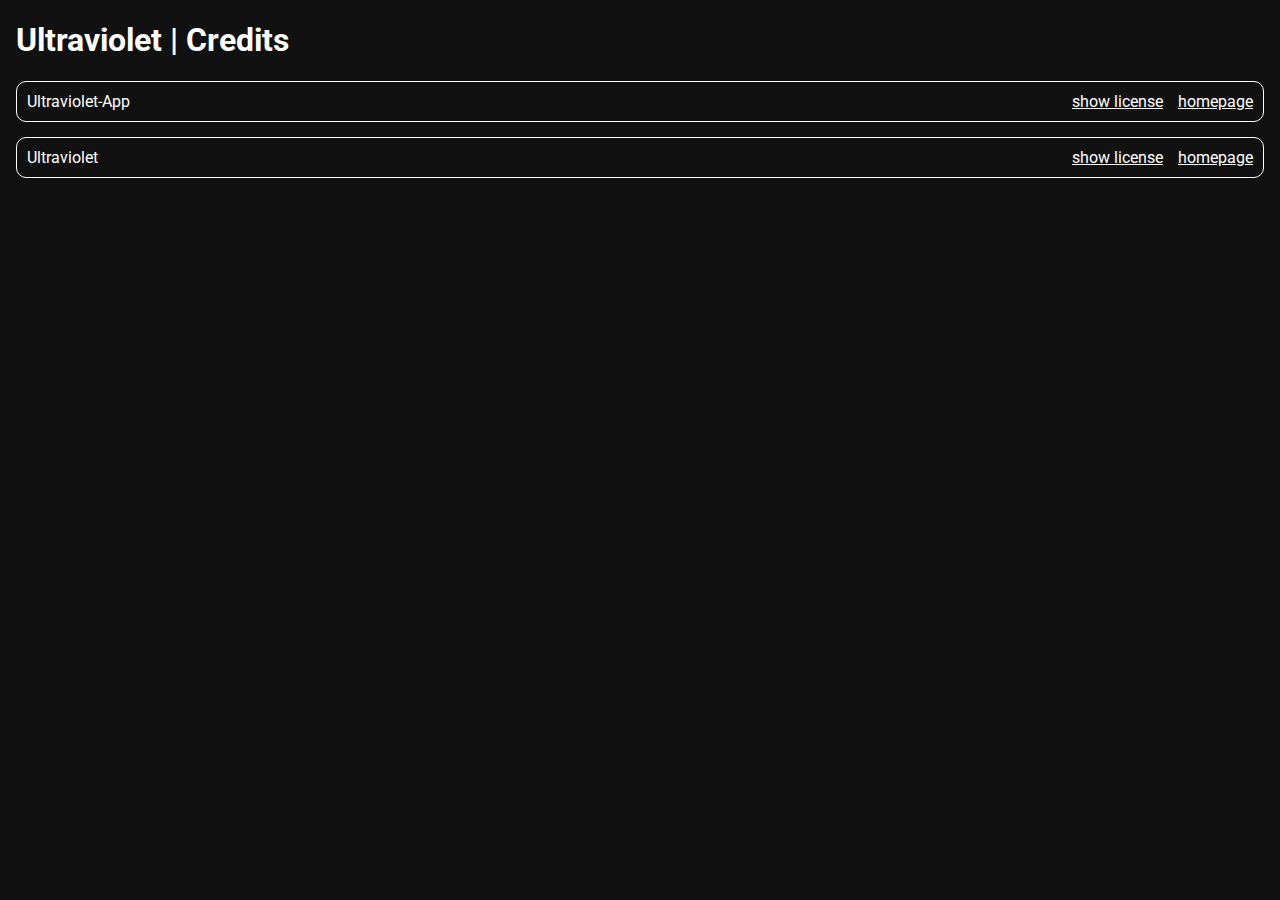
<file: Ultraviolet-Node/Ultraviolet-Static/public/credits.html>
<!DOCTYPE html>
<html>
  <head>
    <meta charset="utf-8" />
    <meta
      name="viewport"
      content="width=device-width, initial-scale=1.0, shrink-to-fit=no"
    />
    <title>Ultraviolet | Licenses</title>
    <meta
      name="description"
      content="Ultraviolet is a highly sophisticated proxy used for evading internet censorship or accessing websites in a controlled sandbox using the power of service-workers. Unblock sites today!"
    />
    <meta
      name="keywords"
      content="proxy, web proxy, ultraviolet, service workers, unblock websites, unblock chromebook, free web proxy, proxy list, proxy sites, un block chromebook, online proxy, proxy server, proxysite, proxy youtube, bypass securly, bypass iboss, bypass lightspeed filter, holy unblocker, chromebooks, titanium network, unblock youtube, youtube proxy, unblocked youtube, youtube unblocked"
    />
    <meta
      name="theme-color"
      media="(prefers-color-scheme: dark)"
      content="#434c5e"
    />
    <meta name="googlebot" content="index, follow, snippet" />
    <link rel="shortcut icon" content="favicon.ico" />
    <link rel="stylesheet" href="index.css" />
  </head>

  <body>
    <div class="logo-wrapper left-margin">
      <h1>Ultraviolet | Credits</h1>
    </div>
    <div class="desc left-margin">
      <div class="credit">
        <span>Ultraviolet-App</span>
        <input type="checkbox" hidden id="0" />
        <label for="0"></label>
        <a href="https://github.com/titaniumnetwork-dev/Ultraviolet-App"
          >homepage</a
        >
        <pre>
MIT License

Copyright (c) 2022 Titanium Network

Permission is hereby granted, free of charge, to any person obtaining a copy
of this software and associated documentation files (the "Software"), to deal
in the Software without restriction, including without limitation the rights
to use, copy, modify, merge, publish, distribute, sublicense, and/or sell
copies of the Software, and to permit persons to whom the Software is
furnished to do so, subject to the following conditions:

The above copyright notice and this permission notice shall be included in all
copies or substantial portions of the Software.

THE SOFTWARE IS PROVIDED "AS IS", WITHOUT WARRANTY OF ANY KIND, EXPRESS OR
IMPLIED, INCLUDING BUT NOT LIMITED TO THE WARRANTIES OF MERCHANTABILITY,
FITNESS FOR A PARTICULAR PURPOSE AND NONINFRINGEMENT. IN NO EVENT SHALL THE
AUTHORS OR COPYRIGHT HOLDERS BE LIABLE FOR ANY CLAIM, DAMAGES OR OTHER
LIABILITY, WHETHER IN AN ACTION OF CONTRACT, TORT OR OTHERWISE, ARISING FROM,
OUT OF OR IN CONNECTION WITH THE SOFTWARE OR THE USE OR OTHER DEALINGS IN THE
SOFTWARE.</pre
        >
      </div>
      <div class="credit">
        <span>Ultraviolet</span>
        <input type="checkbox" hidden id="1" />
        <label for="1"></label>
        <a href="https://github.com/titaniumnetwork-dev/Ultraviolet"
          >homepage</a
        >
        <pre>
                    GNU AFFERO GENERAL PUBLIC LICENSE
                       Version 3, 19 November 2007

 Copyright (C) 2007 Free Software Foundation, Inc. &lt;https://fsf.org/&gt;
 Everyone is permitted to copy and distribute verbatim copies
 of this license document, but changing it is not allowed.

                            Preamble

  The GNU Affero General Public License is a free, copyleft license for
software and other kinds of works, specifically designed to ensure
cooperation with the community in the case of network server software.

  The licenses for most software and other practical works are designed
to take away your freedom to share and change the works.  By contrast,
our General Public Licenses are intended to guarantee your freedom to
share and change all versions of a program--to make sure it remains free
software for all its users.

  When we speak of free software, we are referring to freedom, not
price.  Our General Public Licenses are designed to make sure that you
have the freedom to distribute copies of free software (and charge for
them if you wish), that you receive source code or can get it if you
want it, that you can change the software or use pieces of it in new
free programs, and that you know you can do these things.

  Developers that use our General Public Licenses protect your rights
with two steps: (1) assert copyright on the software, and (2) offer
you this License which gives you legal permission to copy, distribute
and/or modify the software.

  A secondary benefit of defending all users' freedom is that
improvements made in alternate versions of the program, if they
receive widespread use, become available for other developers to
incorporate.  Many developers of free software are heartened and
encouraged by the resulting cooperation.  However, in the case of
software used on network servers, this result may fail to come about.
The GNU General Public License permits making a modified version and
letting the public access it on a server without ever releasing its
source code to the public.

  The GNU Affero General Public License is designed specifically to
ensure that, in such cases, the modified source code becomes available
to the community.  It requires the operator of a network server to
provide the source code of the modified version running there to the
users of that server.  Therefore, public use of a modified version, on
a publicly accessible server, gives the public access to the source
code of the modified version.

  An older license, called the Affero General Public License and
published by Affero, was designed to accomplish similar goals.  This is
a different license, not a version of the Affero GPL, but Affero has
released a new version of the Affero GPL which permits relicensing under
this license.

  The precise terms and conditions for copying, distribution and
modification follow.

                       TERMS AND CONDITIONS

  0. Definitions.

  "This License" refers to version 3 of the GNU Affero General Public License.

  "Copyright" also means copyright-like laws that apply to other kinds of
works, such as semiconductor masks.

  "The Program" refers to any copyrightable work licensed under this
License.  Each licensee is addressed as "you".  "Licensees" and
"recipients" may be individuals or organizations.

  To "modify" a work means to copy from or adapt all or part of the work
in a fashion requiring copyright permission, other than the making of an
exact copy.  The resulting work is called a "modified version" of the
earlier work or a work "based on" the earlier work.

  A "covered work" means either the unmodified Program or a work based
on the Program.

  To "propagate" a work means to do anything with it that, without
permission, would make you directly or secondarily liable for
infringement under applicable copyright law, except executing it on a
computer or modifying a private copy.  Propagation includes copying,
distribution (with or without modification), making available to the
public, and in some countries other activities as well.

  To "convey" a work means any kind of propagation that enables other
parties to make or receive copies.  Mere interaction with a user through
a computer network, with no transfer of a copy, is not conveying.

  An interactive user interface displays "Appropriate Legal Notices"
to the extent that it includes a convenient and prominently visible
feature that (1) displays an appropriate copyright notice, and (2)
tells the user that there is no warranty for the work (except to the
extent that warranties are provided), that licensees may convey the
work under this License, and how to view a copy of this License.  If
the interface presents a list of user commands or options, such as a
menu, a prominent item in the list meets this criterion.

  1. Source Code.

  The "source code" for a work means the preferred form of the work
for making modifications to it.  "Object code" means any non-source
form of a work.

  A "Standard Interface" means an interface that either is an official
standard defined by a recognized standards body, or, in the case of
interfaces specified for a particular programming language, one that
is widely used among developers working in that language.

  The "System Libraries" of an executable work include anything, other
than the work as a whole, that (a) is included in the normal form of
packaging a Major Component, but which is not part of that Major
Component, and (b) serves only to enable use of the work with that
Major Component, or to implement a Standard Interface for which an
implementation is available to the public in source code form.  A
"Major Component", in this context, means a major essential component
(kernel, window system, and so on) of the specific operating system
(if any) on which the executable work runs, or a compiler used to
produce the work, or an object code interpreter used to run it.

  The "Corresponding Source" for a work in object code form means all
the source code needed to generate, install, and (for an executable
work) run the object code and to modify the work, including scripts to
control those activities.  However, it does not include the work's
System Libraries, or general-purpose tools or generally available free
programs which are used unmodified in performing those activities but
which are not part of the work.  For example, Corresponding Source
includes interface definition files associated with source files for
the work, and the source code for shared libraries and dynamically
linked subprograms that the work is specifically designed to require,
such as by intimate data communication or control flow between those
subprograms and other parts of the work.

  The Corresponding Source need not include anything that users
can regenerate automatically from other parts of the Corresponding
Source.

  The Corresponding Source for a work in source code form is that
same work.

  2. Basic Permissions.

  All rights granted under this License are granted for the term of
copyright on the Program, and are irrevocable provided the stated
conditions are met.  This License explicitly affirms your unlimited
permission to run the unmodified Program.  The output from running a
covered work is covered by this License only if the output, given its
content, constitutes a covered work.  This License acknowledges your
rights of fair use or other equivalent, as provided by copyright law.

  You may make, run and propagate covered works that you do not
convey, without conditions so long as your license otherwise remains
in force.  You may convey covered works to others for the sole purpose
of having them make modifications exclusively for you, or provide you
with facilities for running those works, provided that you comply with
the terms of this License in conveying all material for which you do
not control copyright.  Those thus making or running the covered works
for you must do so exclusively on your behalf, under your direction
and control, on terms that prohibit them from making any copies of
your copyrighted material outside their relationship with you.

  Conveying under any other circumstances is permitted solely under
the conditions stated below.  Sublicensing is not allowed; section 10
makes it unnecessary.

  3. Protecting Users' Legal Rights From Anti-Circumvention Law.

  No covered work shall be deemed part of an effective technological
measure under any applicable law fulfilling obligations under article
11 of the WIPO copyright treaty adopted on 20 December 1996, or
similar laws prohibiting or restricting circumvention of such
measures.

  When you convey a covered work, you waive any legal power to forbid
circumvention of technological measures to the extent such circumvention
is effected by exercising rights under this License with respect to
the covered work, and you disclaim any intention to limit operation or
modification of the work as a means of enforcing, against the work's
users, your or third parties' legal rights to forbid circumvention of
technological measures.

  4. Conveying Verbatim Copies.

  You may convey verbatim copies of the Program's source code as you
receive it, in any medium, provided that you conspicuously and
appropriately publish on each copy an appropriate copyright notice;
keep intact all notices stating that this License and any
non-permissive terms added in accord with section 7 apply to the code;
keep intact all notices of the absence of any warranty; and give all
recipients a copy of this License along with the Program.

  You may charge any price or no price for each copy that you convey,
and you may offer support or warranty protection for a fee.

  5. Conveying Modified Source Versions.

  You may convey a work based on the Program, or the modifications to
produce it from the Program, in the form of source code under the
terms of section 4, provided that you also meet all of these conditions:

    a) The work must carry prominent notices stating that you modified
    it, and giving a relevant date.

    b) The work must carry prominent notices stating that it is
    released under this License and any conditions added under section
    7.  This requirement modifies the requirement in section 4 to
    "keep intact all notices".

    c) You must license the entire work, as a whole, under this
    License to anyone who comes into possession of a copy.  This
    License will therefore apply, along with any applicable section 7
    additional terms, to the whole of the work, and all its parts,
    regardless of how they are packaged.  This License gives no
    permission to license the work in any other way, but it does not
    invalidate such permission if you have separately received it.

    d) If the work has interactive user interfaces, each must display
    Appropriate Legal Notices; however, if the Program has interactive
    interfaces that do not display Appropriate Legal Notices, your
    work need not make them do so.

  A compilation of a covered work with other separate and independent
works, which are not by their nature extensions of the covered work,
and which are not combined with it such as to form a larger program,
in or on a volume of a storage or distribution medium, is called an
"aggregate" if the compilation and its resulting copyright are not
used to limit the access or legal rights of the compilation's users
beyond what the individual works permit.  Inclusion of a covered work
in an aggregate does not cause this License to apply to the other
parts of the aggregate.

  6. Conveying Non-Source Forms.

  You may convey a covered work in object code form under the terms
of sections 4 and 5, provided that you also convey the
machine-readable Corresponding Source under the terms of this License,
in one of these ways:

    a) Convey the object code in, or embodied in, a physical product
    (including a physical distribution medium), accompanied by the
    Corresponding Source fixed on a durable physical medium
    customarily used for software interchange.

    b) Convey the object code in, or embodied in, a physical product
    (including a physical distribution medium), accompanied by a
    written offer, valid for at least three years and valid for as
    long as you offer spare parts or customer support for that product
    model, to give anyone who possesses the object code either (1) a
    copy of the Corresponding Source for all the software in the
    product that is covered by this License, on a durable physical
    medium customarily used for software interchange, for a price no
    more than your reasonable cost of physically performing this
    conveying of source, or (2) access to copy the
    Corresponding Source from a network server at no charge.

    c) Convey individual copies of the object code with a copy of the
    written offer to provide the Corresponding Source.  This
    alternative is allowed only occasionally and noncommercially, and
    only if you received the object code with such an offer, in accord
    with subsection 6b.

    d) Convey the object code by offering access from a designated
    place (gratis or for a charge), and offer equivalent access to the
    Corresponding Source in the same way through the same place at no
    further charge.  You need not require recipients to copy the
    Corresponding Source along with the object code.  If the place to
    copy the object code is a network server, the Corresponding Source
    may be on a different server (operated by you or a third party)
    that supports equivalent copying facilities, provided you maintain
    clear directions next to the object code saying where to find the
    Corresponding Source.  Regardless of what server hosts the
    Corresponding Source, you remain obligated to ensure that it is
    available for as long as needed to satisfy these requirements.

    e) Convey the object code using peer-to-peer transmission, provided
    you inform other peers where the object code and Corresponding
    Source of the work are being offered to the general public at no
    charge under subsection 6d.

  A separable portion of the object code, whose source code is excluded
from the Corresponding Source as a System Library, need not be
included in conveying the object code work.

  A "User Product" is either (1) a "consumer product", which means any
tangible personal property which is normally used for personal, family,
or household purposes, or (2) anything designed or sold for incorporation
into a dwelling.  In determining whether a product is a consumer product,
doubtful cases shall be resolved in favor of coverage.  For a particular
product received by a particular user, "normally used" refers to a
typical or common use of that class of product, regardless of the status
of the particular user or of the way in which the particular user
actually uses, or expects or is expected to use, the product.  A product
is a consumer product regardless of whether the product has substantial
commercial, industrial or non-consumer uses, unless such uses represent
the only significant mode of use of the product.

  "Installation Information" for a User Product means any methods,
procedures, authorization keys, or other information required to install
and execute modified versions of a covered work in that User Product from
a modified version of its Corresponding Source.  The information must
suffice to ensure that the continued functioning of the modified object
code is in no case prevented or interfered with solely because
modification has been made.

  If you convey an object code work under this section in, or with, or
specifically for use in, a User Product, and the conveying occurs as
part of a transaction in which the right of possession and use of the
User Product is transferred to the recipient in perpetuity or for a
fixed term (regardless of how the transaction is characterized), the
Corresponding Source conveyed under this section must be accompanied
by the Installation Information.  But this requirement does not apply
if neither you nor any third party retains the ability to install
modified object code on the User Product (for example, the work has
been installed in ROM).

  The requirement to provide Installation Information does not include a
requirement to continue to provide support service, warranty, or updates
for a work that has been modified or installed by the recipient, or for
the User Product in which it has been modified or installed.  Access to a
network may be denied when the modification itself materially and
adversely affects the operation of the network or violates the rules and
protocols for communication across the network.

  Corresponding Source conveyed, and Installation Information provided,
in accord with this section must be in a format that is publicly
documented (and with an implementation available to the public in
source code form), and must require no special password or key for
unpacking, reading or copying.

  7. Additional Terms.

  "Additional permissions" are terms that supplement the terms of this
License by making exceptions from one or more of its conditions.
Additional permissions that are applicable to the entire Program shall
be treated as though they were included in this License, to the extent
that they are valid under applicable law.  If additional permissions
apply only to part of the Program, that part may be used separately
under those permissions, but the entire Program remains governed by
this License without regard to the additional permissions.

  When you convey a copy of a covered work, you may at your option
remove any additional permissions from that copy, or from any part of
it.  (Additional permissions may be written to require their own
removal in certain cases when you modify the work.)  You may place
additional permissions on material, added by you to a covered work,
for which you have or can give appropriate copyright permission.

  Notwithstanding any other provision of this License, for material you
add to a covered work, you may (if authorized by the copyright holders of
that material) supplement the terms of this License with terms:

    a) Disclaiming warranty or limiting liability differently from the
    terms of sections 15 and 16 of this License; or

    b) Requiring preservation of specified reasonable legal notices or
    author attributions in that material or in the Appropriate Legal
    Notices displayed by works containing it; or

    c) Prohibiting misrepresentation of the origin of that material, or
    requiring that modified versions of such material be marked in
    reasonable ways as different from the original version; or

    d) Limiting the use for publicity purposes of names of licensors or
    authors of the material; or

    e) Declining to grant rights under trademark law for use of some
    trade names, trademarks, or service marks; or

    f) Requiring indemnification of licensors and authors of that
    material by anyone who conveys the material (or modified versions of
    it) with contractual assumptions of liability to the recipient, for
    any liability that these contractual assumptions directly impose on
    those licensors and authors.

  All other non-permissive additional terms are considered "further
restrictions" within the meaning of section 10.  If the Program as you
received it, or any part of it, contains a notice stating that it is
governed by this License along with a term that is a further
restriction, you may remove that term.  If a license document contains
a further restriction but permits relicensing or conveying under this
License, you may add to a covered work material governed by the terms
of that license document, provided that the further restriction does
not survive such relicensing or conveying.

  If you add terms to a covered work in accord with this section, you
must place, in the relevant source files, a statement of the
additional terms that apply to those files, or a notice indicating
where to find the applicable terms.

  Additional terms, permissive or non-permissive, may be stated in the
form of a separately written license, or stated as exceptions;
the above requirements apply either way.

  8. Termination.

  You may not propagate or modify a covered work except as expressly
provided under this License.  Any attempt otherwise to propagate or
modify it is void, and will automatically terminate your rights under
this License (including any patent licenses granted under the third
paragraph of section 11).

  However, if you cease all violation of this License, then your
license from a particular copyright holder is reinstated (a)
provisionally, unless and until the copyright holder explicitly and
finally terminates your license, and (b) permanently, if the copyright
holder fails to notify you of the violation by some reasonable means
prior to 60 days after the cessation.

  Moreover, your license from a particular copyright holder is
reinstated permanently if the copyright holder notifies you of the
violation by some reasonable means, this is the first time you have
received notice of violation of this License (for any work) from that
copyright holder, and you cure the violation prior to 30 days after
your receipt of the notice.

  Termination of your rights under this section does not terminate the
licenses of parties who have received copies or rights from you under
this License.  If your rights have been terminated and not permanently
reinstated, you do not qualify to receive new licenses for the same
material under section 10.

  9. Acceptance Not Required for Having Copies.

  You are not required to accept this License in order to receive or
run a copy of the Program.  Ancillary propagation of a covered work
occurring solely as a consequence of using peer-to-peer transmission
to receive a copy likewise does not require acceptance.  However,
nothing other than this License grants you permission to propagate or
modify any covered work.  These actions infringe copyright if you do
not accept this License.  Therefore, by modifying or propagating a
covered work, you indicate your acceptance of this License to do so.

  10. Automatic Licensing of Downstream Recipients.

  Each time you convey a covered work, the recipient automatically
receives a license from the original licensors, to run, modify and
propagate that work, subject to this License.  You are not responsible
for enforcing compliance by third parties with this License.

  An "entity transaction" is a transaction transferring control of an
organization, or substantially all assets of one, or subdividing an
organization, or merging organizations.  If propagation of a covered
work results from an entity transaction, each party to that
transaction who receives a copy of the work also receives whatever
licenses to the work the party's predecessor in interest had or could
give under the previous paragraph, plus a right to possession of the
Corresponding Source of the work from the predecessor in interest, if
the predecessor has it or can get it with reasonable efforts.

  You may not impose any further restrictions on the exercise of the
rights granted or affirmed under this License.  For example, you may
not impose a license fee, royalty, or other charge for exercise of
rights granted under this License, and you may not initiate litigation
(including a cross-claim or counterclaim in a lawsuit) alleging that
any patent claim is infringed by making, using, selling, offering for
sale, or importing the Program or any portion of it.

  11. Patents.

  A "contributor" is a copyright holder who authorizes use under this
License of the Program or a work on which the Program is based.  The
work thus licensed is called the contributor's "contributor version".

  A contributor's "essential patent claims" are all patent claims
owned or controlled by the contributor, whether already acquired or
hereafter acquired, that would be infringed by some manner, permitted
by this License, of making, using, or selling its contributor version,
but do not include claims that would be infringed only as a
consequence of further modification of the contributor version.  For
purposes of this definition, "control" includes the right to grant
patent sublicenses in a manner consistent with the requirements of
this License.

  Each contributor grants you a non-exclusive, worldwide, royalty-free
patent license under the contributor's essential patent claims, to
make, use, sell, offer for sale, import and otherwise run, modify and
propagate the contents of its contributor version.

  In the following three paragraphs, a "patent license" is any express
agreement or commitment, however denominated, not to enforce a patent
(such as an express permission to practice a patent or covenant not to
sue for patent infringement).  To "grant" such a patent license to a
party means to make such an agreement or commitment not to enforce a
patent against the party.

  If you convey a covered work, knowingly relying on a patent license,
and the Corresponding Source of the work is not available for anyone
to copy, free of charge and under the terms of this License, through a
publicly available network server or other readily accessible means,
then you must either (1) cause the Corresponding Source to be so
available, or (2) arrange to deprive yourself of the benefit of the
patent license for this particular work, or (3) arrange, in a manner
consistent with the requirements of this License, to extend the patent
license to downstream recipients.  "Knowingly relying" means you have
actual knowledge that, but for the patent license, your conveying the
covered work in a country, or your recipient's use of the covered work
in a country, would infringe one or more identifiable patents in that
country that you have reason to believe are valid.

  If, pursuant to or in connection with a single transaction or
arrangement, you convey, or propagate by procuring conveyance of, a
covered work, and grant a patent license to some of the parties
receiving the covered work authorizing them to use, propagate, modify
or convey a specific copy of the covered work, then the patent license
you grant is automatically extended to all recipients of the covered
work and works based on it.

  A patent license is "discriminatory" if it does not include within
the scope of its coverage, prohibits the exercise of, or is
conditioned on the non-exercise of one or more of the rights that are
specifically granted under this License.  You may not convey a covered
work if you are a party to an arrangement with a third party that is
in the business of distributing software, under which you make payment
to the third party based on the extent of your activity of conveying
the work, and under which the third party grants, to any of the
parties who would receive the covered work from you, a discriminatory
patent license (a) in connection with copies of the covered work
conveyed by you (or copies made from those copies), or (b) primarily
for and in connection with specific products or compilations that
contain the covered work, unless you entered into that arrangement,
or that patent license was granted, prior to 28 March 2007.

  Nothing in this License shall be construed as excluding or limiting
any implied license or other defenses to infringement that may
otherwise be available to you under applicable patent law.

  12. No Surrender of Others' Freedom.

  If conditions are imposed on you (whether by court order, agreement or
otherwise) that contradict the conditions of this License, they do not
excuse you from the conditions of this License.  If you cannot convey a
covered work so as to satisfy simultaneously your obligations under this
License and any other pertinent obligations, then as a consequence you may
not convey it at all.  For example, if you agree to terms that obligate you
to collect a royalty for further conveying from those to whom you convey
the Program, the only way you could satisfy both those terms and this
License would be to refrain entirely from conveying the Program.

  13. Remote Network Interaction; Use with the GNU General Public License.

  Notwithstanding any other provision of this License, if you modify the
Program, your modified version must prominently offer all users
interacting with it remotely through a computer network (if your version
supports such interaction) an opportunity to receive the Corresponding
Source of your version by providing access to the Corresponding Source
from a network server at no charge, through some standard or customary
means of facilitating copying of software.  This Corresponding Source
shall include the Corresponding Source for any work covered by version 3
of the GNU General Public License that is incorporated pursuant to the
following paragraph.

  Notwithstanding any other provision of this License, you have
permission to link or combine any covered work with a work licensed
under version 3 of the GNU General Public License into a single
combined work, and to convey the resulting work.  The terms of this
License will continue to apply to the part which is the covered work,
but the work with which it is combined will remain governed by version
3 of the GNU General Public License.

  14. Revised Versions of this License.

  The Free Software Foundation may publish revised and/or new versions of
the GNU Affero General Public License from time to time.  Such new versions
will be similar in spirit to the present version, but may differ in detail to
address new problems or concerns.

  Each version is given a distinguishing version number.  If the
Program specifies that a certain numbered version of the GNU Affero General
Public License "or any later version" applies to it, you have the
option of following the terms and conditions either of that numbered
version or of any later version published by the Free Software
Foundation.  If the Program does not specify a version number of the
GNU Affero General Public License, you may choose any version ever published
by the Free Software Foundation.

  If the Program specifies that a proxy can decide which future
versions of the GNU Affero General Public License can be used, that proxy's
public statement of acceptance of a version permanently authorizes you
to choose that version for the Program.

  Later license versions may give you additional or different
permissions.  However, no additional obligations are imposed on any
author or copyright holder as a result of your choosing to follow a
later version.

  15. Disclaimer of Warranty.

  THERE IS NO WARRANTY FOR THE PROGRAM, TO THE EXTENT PERMITTED BY
APPLICABLE LAW.  EXCEPT WHEN OTHERWISE STATED IN WRITING THE COPYRIGHT
HOLDERS AND/OR OTHER PARTIES PROVIDE THE PROGRAM "AS IS" WITHOUT WARRANTY
OF ANY KIND, EITHER EXPRESSED OR IMPLIED, INCLUDING, BUT NOT LIMITED TO,
THE IMPLIED WARRANTIES OF MERCHANTABILITY AND FITNESS FOR A PARTICULAR
PURPOSE.  THE ENTIRE RISK AS TO THE QUALITY AND PERFORMANCE OF THE PROGRAM
IS WITH YOU.  SHOULD THE PROGRAM PROVE DEFECTIVE, YOU ASSUME THE COST OF
ALL NECESSARY SERVICING, REPAIR OR CORRECTION.

  16. Limitation of Liability.

  IN NO EVENT UNLESS REQUIRED BY APPLICABLE LAW OR AGREED TO IN WRITING
WILL ANY COPYRIGHT HOLDER, OR ANY OTHER PARTY WHO MODIFIES AND/OR CONVEYS
THE PROGRAM AS PERMITTED ABOVE, BE LIABLE TO YOU FOR DAMAGES, INCLUDING ANY
GENERAL, SPECIAL, INCIDENTAL OR CONSEQUENTIAL DAMAGES ARISING OUT OF THE
USE OR INABILITY TO USE THE PROGRAM (INCLUDING BUT NOT LIMITED TO LOSS OF
DATA OR DATA BEING RENDERED INACCURATE OR LOSSES SUSTAINED BY YOU OR THIRD
PARTIES OR A FAILURE OF THE PROGRAM TO OPERATE WITH ANY OTHER PROGRAMS),
EVEN IF SUCH HOLDER OR OTHER PARTY HAS BEEN ADVISED OF THE POSSIBILITY OF
SUCH DAMAGES.

  17. Interpretation of Sections 15 and 16.

  If the disclaimer of warranty and limitation of liability provided
above cannot be given local legal effect according to their terms,
reviewing courts shall apply local law that most closely approximates
an absolute waiver of all civil liability in connection with the
Program, unless a warranty or assumption of liability accompanies a
copy of the Program in return for a fee.

                     END OF TERMS AND CONDITIONS

            How to Apply These Terms to Your New Programs

  If you develop a new program, and you want it to be of the greatest
possible use to the public, the best way to achieve this is to make it
free software which everyone can redistribute and change under these terms.

  To do so, attach the following notices to the program.  It is safest
to attach them to the start of each source file to most effectively
state the exclusion of warranty; and each file should have at least
the "copyright" line and a pointer to where the full notice is found.

    &lt;one line to give the program's name and a brief idea of what it does.&gt;
    Copyright (C) &lt;year&gt;  &lt;name of author&gt;

    This program is free software: you can redistribute it and/or modify
    it under the terms of the GNU Affero General Public License as published
    by the Free Software Foundation, either version 3 of the License, or
    (at your option) any later version.

    This program is distributed in the hope that it will be useful,
    but WITHOUT ANY WARRANTY; without even the implied warranty of
    MERCHANTABILITY or FITNESS FOR A PARTICULAR PURPOSE.  See the
    GNU Affero General Public License for more details.

    You should have received a copy of the GNU Affero General Public License
    along with this program.  If not, see &lt;https://www.gnu.org/licenses/&gt;.

Also add information on how to contact you by electronic and paper mail.

  If your software can interact with users remotely through a computer
network, you should also make sure that it provides a way for users to
get its source.  For example, if your program is a web application, its
interface could display a "Source" link that leads users to an archive
of the code.  There are many ways you could offer source, and different
solutions will be better for different programs; see section 13 for the
specific requirements.

  You should also get your employer (if you work as a programmer) or school,
if any, to sign a "copyright disclaimer" for the program, if necessary.
For more information on this, and how to apply and follow the GNU AGPL, see
&lt;https://www.gnu.org/licenses/&gt;.</pre
        >
      </div>
    </div>
  </body>
</html>
</file>
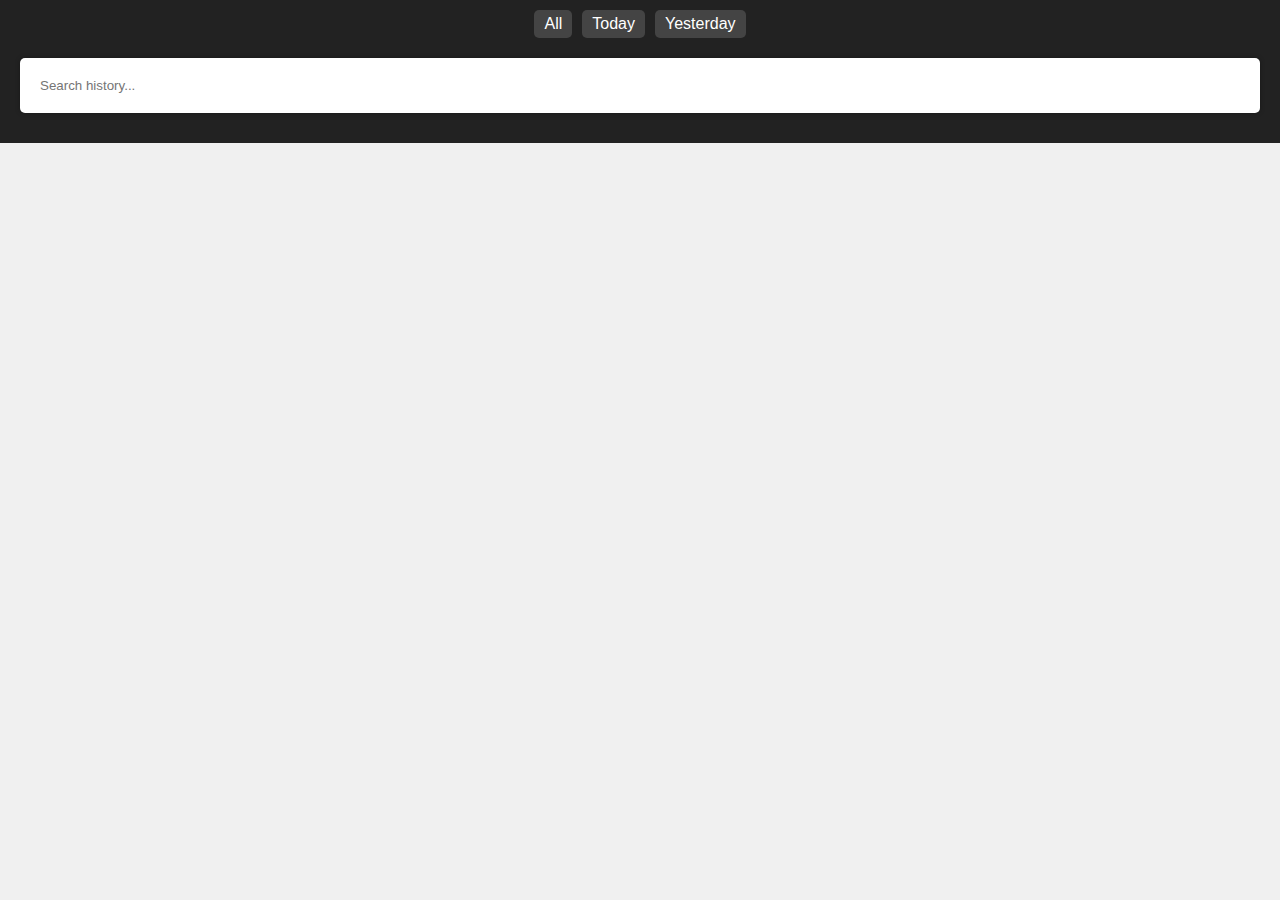
<file: Ultraviolet-Node/Ultraviolet-Static/public/search.html>
<!DOCTYPE html>
<html lang="en">
<head>
  <meta charset="UTF-8">
  <meta name="viewport" content="width=device-width, initial-scale=1.0">
  <link id="css-link" rel="stylesheet" type="text/css" href="">
  <link rel="stylesheet" href="style/settings/search.css">
  <title>Search History</title>
</head>
<body>
  <header>
    <div class="tabs">
      <div class="tab" id="allTab">All</div>
      <div class="tab" id="todayTab">Today</div>
      <div class="tab" id="yesterdayTab">Yesterday</div>
    </div>
    <div class="search-bar">
      <input type="text" id="searchBar" placeholder="Search history...">
    </div>
  </header>
  <main>
    <div id="searchHistoryItems"></div>
  </main>
  <footer>
    <!-- Pagination or additional controls can go here if needed -->
  </footer>
</body>
  <script src="scripts/settings.js"></script>
  <script src="scripts/searchhistory.js"></script>
  <script>
    // Add a click event listener to each tab
document.querySelectorAll(".tab").forEach(tab => {
  tab.addEventListener("click", function () {
    // Remove the "active" class from all tabs
    document.querySelectorAll(".tab").forEach(t => {
      t.classList.remove("active");
    });

    // Add the "active" class to the clicked tab
    this.classList.add("active");

    // Update the search history based on the selected tab (you can add logic here)
    // For now, let's call the displaySearchHistory function
    displaySearchHistory();
    filterSearchHistory()
    filterSearchHistoryDate()
  });
});

const searchBar = document.getElementById("searchBar");
searchBar.addEventListener("input", filterSearchHistory);

displaySearchHistory();

  </script>
</html>
</file>
<file: Ultraviolet-Node/Ultraviolet-Static/public/index.css>
@import url("https://fonts.googleapis.com/css2?family=Roboto:ital,wght@0,300;0,400;0,500;1,300;1,400&display=swap");

body {
  font-family: "Roboto", Arial, Helvetica, sans-serif;
  margin: 0;
  background: #111;
  display: flex;
  flex-direction: column;
  min-height: 100vh;
}

.fa-magnifying-glass {
  color: white;
}

.flex-center {
  display: flex;
  justify-content: center;
}

.header-center {
  align-items: center;
  flex-direction: column;
  margin-top: 10%;
}

.left-margin {
  margin: 0px 16px;
}

#uv-error {
  color: #ff6666 !important;
  white-space: pre-wrap;
}

#uv-error-code {
  font-size: 12px;
  color: #fff;
  font-family: "Courier New", Courier, monospace;
}

#uv-register-sw {
  color: white;
  background: #555555;
  cursor: pointer;
  outline: none;
  border: none;
  border-radius: 6px;
  padding: 16px 20px;
  line-height: 16px;
  display: none;
}

#uv-register-sw:active {
  background: #333333;
}

#uv-register-sw.show {
  display: block;
}

.logo {
  width: 150px;
  height: 150px;
}

.logo-wrapper .text {
  font-size: 75px;
  color: #fff;
}

.logo-wrapper h1 {
  color: white;
}

footer {
  margin: 0 5vw;
  margin-top: auto;
  display: flex;
  flex-direction: column;
  line-height: 30px;
  margin-bottom: 20px;
}

footer > div {
  display: flex;
  justify-content: left;
  align-items: center;
  flex-wrap: wrap;
  margin-bottom: 15px;
}

footer a,
footer span {
  margin: 0 15px;
  text-decoration: none;
  color: #fff;
  font-size: 15px;
}

footer a {
  cursor: pointer;
}

footer a:hover {
  text-decoration: underline;
}

.desc p {
  width: 560px;
  color: rgba(253, 253, 253, 0.514);
}

#uv-address {
  background: none;
  font-family: inherit;
  padding: 0px 17px;
  height: 48px;
  border: 1px solid rgb(255, 255, 255, 0.2);
  color: var(--text-color);
  border-radius: 3px;
  outline: none;
  width: 350px;
  margin-top: 5px;
  border-radius: 50px;
  color: #fff;
  transition: border-radius 0.1s;
}

#uv-address:focus {
  border: 1px solid rgba(253, 253, 253, 0.514);
  border-radius: 6px;
}

.credit {
  border-radius: 10px;
  padding: 10px;
  display: block;
  border: #fff 1px solid;
  color: #fff;
  display: flex;
  flex-wrap: wrap;
  margin-bottom: 15px;
}

.credit label {
  margin-left: auto;
  margin-right: 15px;
}

.credit a,
.credit label {
  color: white;
  text-decoration: underline;
  text-align: right;
}

.credit pre {
  display: none;
  width: 100%;
}

.credit label::after {
  content: "show license";
  cursor: pointer;
}

.credit input:checked + label::after {
  content: "hide license";
}

.credit input:checked ~ pre {
  display: block;
}
</file>
<file: Ultraviolet-Node/Ultraviolet-Static/public/style/settings/search.css>
body {
  font-family: Arial, sans-serif;
  background-color: #f0f0f0;
  margin: 0;
  padding: 0;
}

header {
  background-color: #222;
  color: #fff;
  padding: 10px 0;
  text-align: center;
}

.header-content {
  display: flex;
  justify-content: space-between;
  align-items: center;
}

.tabs {
  display: flex;
  gap: 10px;
  justify-content: center; /* Center the tabs */
}

.tab {
  padding: 5px 10px;
  background-color: #444;
  color: #fff;
  cursor: pointer;
  transition: background-color 0.3s ease;
  border-radius: 5px; /* Round the corners */
}

.tab.active {
  background-color: #222;
}

.search-bar {
  display: flex;
  align-items: center;
  margin: 20px;
  padding: 10px;
  background-color: #fff;
  border-radius: 5px;
  box-shadow: 0 0 5px rgba(0, 0, 0, 0.3);
}

#searchBar {
  width: 100%;
  padding: 10px;
  border: none;
  border-radius: 5px;
  background-color: transparent;
  color: #333;
  outline: none; /* Remove the blue border on focus */
}

main {
  padding: 20px;
}

.search-history-item {
  background-color: #fff;
  border: 1px solid #ddd;
  border-radius: 5px;
  padding: 10px;
  margin-bottom: 10px;
  display: flex; /* Use Flexbox */
  justify-content: space-between;
  align-items: center;
  box-shadow: 0 2px 4px rgba(0, 0, 0, 0.1);
  transition: transform 0.2s ease;
}

.search-history-item:hover {
  transform: translateY(-2px);
}

.search-term {
  flex: 1; /* Allow the URL to grow and take available space */
  font-weight: bold;
  color: #333;
  white-space: nowrap; /* Prevent wrapping to the next line */
  overflow: hidden; /* Hide overflowing content */
  text-overflow: ellipsis; /* Add ellipsis for long URLs */
}

.timestamp {
  color: #777;
  white-space: nowrap; /* Prevent wrapping to the next line */
  min-width: 150px; /* Adjust the minimum width to allocate more space */
}

footer {
  text-align: center;
  margin-top: 20px;
  color: #888;
}

/* Add hover effect to tabs */
.tab:hover {
  background-color: #666;
}

/* Add hover effect to search bar */
.search-bar:hover {
  background-color: #f5f5f5;
}

.hidden {
  display: none;
}

.displayed {
  display: flex;
}
</file>
